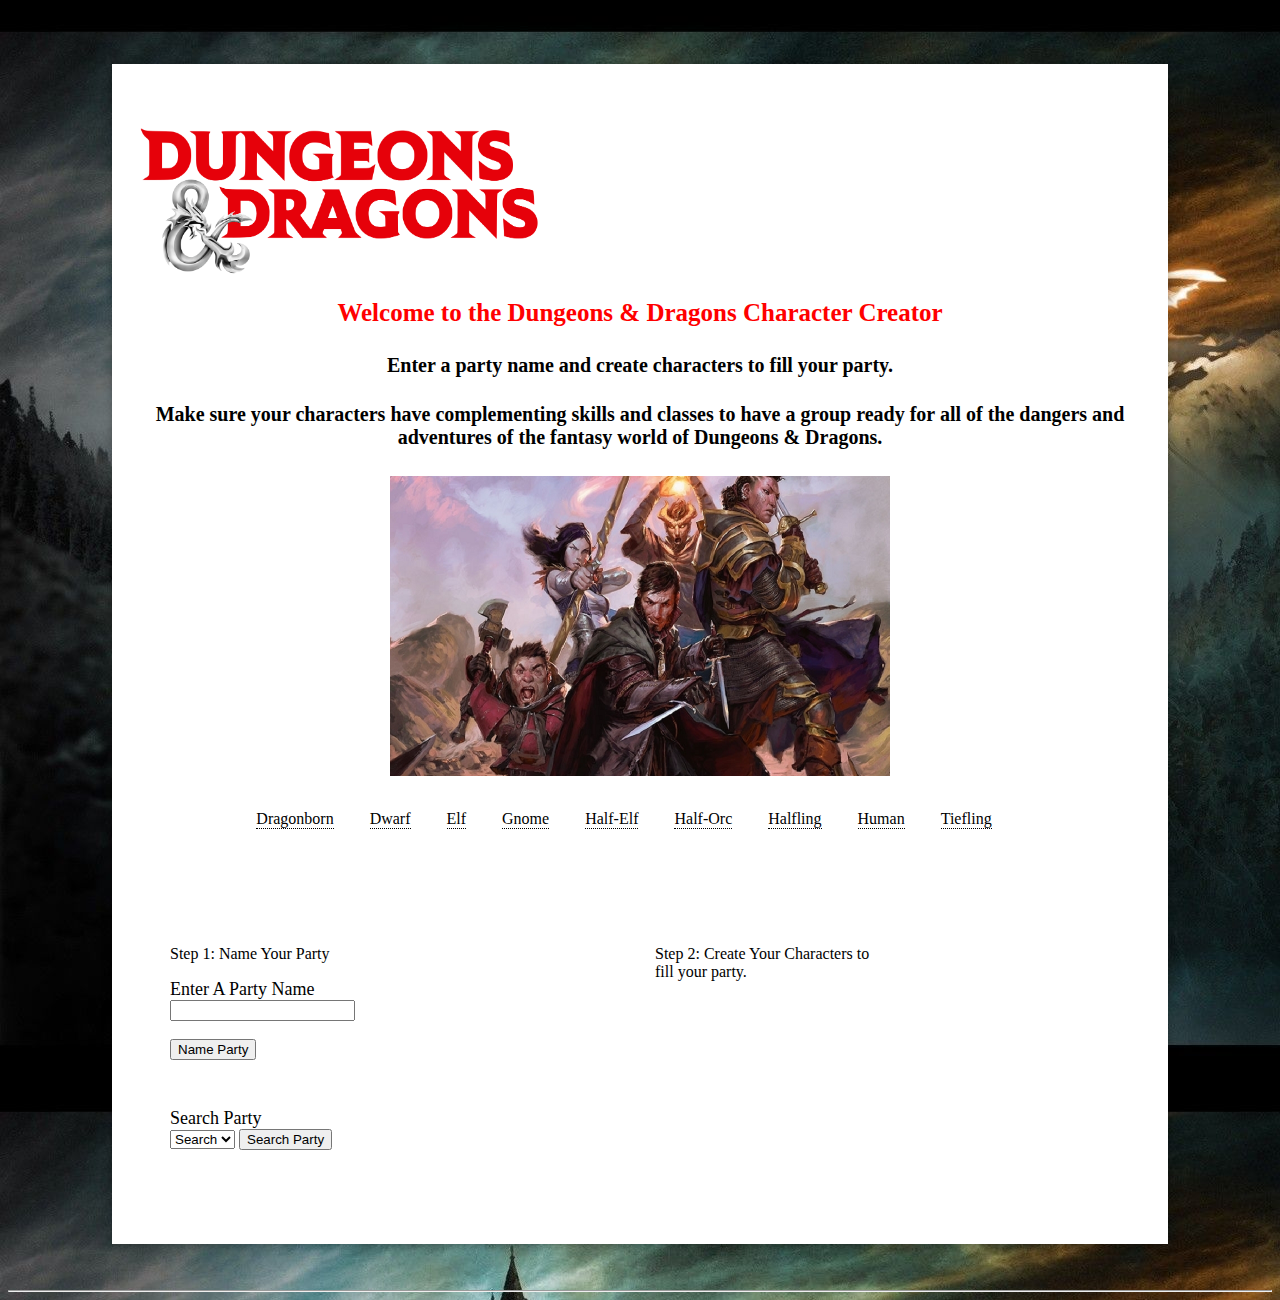
<file: index.html>
<!DOCTYPE html>

<html lang="en">
    <head>
        <meta charset="=utf-8">
        <title>DnD Character Creator</title>
        <script src="src/party.js" defer></script>
        <script src="src/character.js" defer></script>
        <script src="index.js" defer ></script>
        <link rel="stylesheet" href="stylesheet.css">
    </head>
<body>
    <br>
    <br>
<div id="wrapper">
    <br>
    <br>
    <img src="images/2560px-Dungeons_&_Dragons_5th_Edition_logo.svg.png"  alt="dnd-logo" width="400" height="150">
    
    <!--Page content-->
    <h1>Welcome to the Dungeons & Dragons Character Creator</h1>
    <h4>Enter a party name and create characters to fill your party.</h4>
    <h4>Make sure your characters have complementing skills and classes to have a group ready for all of the dangers and adventures of the fantasy world of Dungeons & Dragons.</h4>
    <img src="images/dnd characters.png" alt="dnd-characters" width="500" height="300" id="dnd-characters">
    <br>
    <!--Tooltip-->
    <div class="hover-race">
    <div class="tooltip">Dragonborn
        <span class="tooltiptext">Dragonborn tend to extremes, making a conscious choice for one side or the other in the cosmic war between good and evil. Most dragonborn are good, but those who side with evil can be terrible villains.</span>
    </div>

    <div class="tooltip">Dwarf
        <span class="tooltiptext">Most dwarves are lawful, believing firmly in the benefits of a well-ordered society. They tend toward good as well, with a strong sense of fair play and a belief that everyone deserves to share in the benefits of a just order.</span>
    </div>

    <div class="tooltip">Elf
        <span class="tooltiptext">Elves love freedom, variety, and self-expression, so they lean strongly toward the gentler aspects of chaos. They value and protect others' freedom as well as their own, and they are more often good than not. The drow are an exception; their exile has made them vicious and dangerous. Drow are more often evil than not</span>
    </div>

    <div class="tooltip">Gnome
        <span class="tooltiptext">Gnomes are most often good. Those who tend toward law are sages, engineers, researchers, scholars, investigators, or inventors. Those who tend toward chaos are minstrels, tricksters, wanderers, or fanciful jewelers. Gnomes are good-hearted, and even the tricksters among them are more playful than vicious.</span>
    </div>

    <div class="tooltip">Half-Elf
        <span class="tooltiptext">Half-elves share the chaotic bent of their elven heritage. They value both personal freedom and creative expression, demonstrating neither love of leaders nor desire for followers. They chafe at rules, resent others' demands, and sometimes prove unreliable, or at least unpredictable.</span>
    </div>

    <div class="tooltip">Half-Orc
        <span class="tooltiptext">Half-orcs inherit a tendency toward chaos from their orc parents and are not strongly inclined toward good. Half-orcs raised among orcs and willing to live out their lives among them are usually evil.</span>
    </div>
    <div class="tooltip">Halfling
        <span class="tooltiptext">Most halflings are lawful good. As a rule, they are good-hearted and kind, hate to see others in pain, and have no tolerance for oppression. They are also very orderly and traditional, leaning heavily on the support of their community and the comfort of their old ways.</span>
    </div>
    <div class="tooltip">Human
        <span class="tooltiptext">Humans tend toward no particular alignment. The best and the worst are found among them.</span>
    </div>
    <div class="tooltip">Tiefling
        <span class="tooltiptext">Tieflings might not have an innate tendency toward evil, but many of them end up there. Evil or not, an independent nature inclines many tieflings toward a chaotic alignment.</span>
    </div>
    </div>
        <br>
        <br>
        <br>
        <div class="container">

            <div class="container">
                <p>Step 1: Name Your Party</p><br>
                <form id="party-form">
                    <label>Enter A Party Name</label><br>
                    <input type="text" id="party-name" name="party-name" required><br><br>
                    <input type="submit" id="submit-party" value="Name Party"><br><br>
                </form>
             </div>

            <div class="container">
                <p> Step 2: Create Your Characters to fill your party.</p><br>
                <form id="character-form" hidden>
                    <label>Name Your Character</label><br>
                <input type="text" id="name" name="name" required><br><br>

                <label>Select A Race For Your Character</label><br>
                <select id="species-dropdown" name="race"><br>
                    <option selected="selected">Choose A Race</option>
                </select><br><br>

                <label>Select A Class</label><br>
                <select id="class-dropdown" name="class">
                    <option selected="selected">Choose A Class</option>
                </select><br><br>

                <label>Select Your Alignment</label><br>
                <select id="alignment-dropdown" name="alignment">
                    <option selected="selected">Choose An Alignment</option>
                </select><br><br>

                <label>Select Your Main Weapon</label><br>
            <select id="weapon-dropdown" name="primary-weapon">
                <option selected="selected">Choose A Weapon</option>
            </select><br><br>
            
                <label>Choose A Secondary Weapon</label><br>
                <select id="secondary-weapon-dropdown" name="secondary-weapon">
                    <option selected="selected">Choose A Secondary Weapon</option>
                </select><br><br>
            <input type="submit" value="Save Character" id="submit-character"></input>
            </form>
        </div>
        <div class="container" id="search-party">
            <form id="search-form">
            <label>Search Party</label><br>
            <select id="party-dropdown" name="party-search"> 
            <option selected="selected">Search</option><br>
        </select>
            <input type="submit" value="Search Party"><br>
            </form>
        </div>
    <div class="container" id="character-container">
        <!--  -->
    </div>
    <!-- <div class="container" id="search-party">
        <form id="party-search-form">
            <label>Enter Your Party Name To Retrieve Your Characters</label>
            <input type="text" id="search-input">
            <input type="submit" value="Search Party" name="search-party">
            </form>
        </div> -->
    </div>
    <br>
    <br>
   
</div>
</div>
<br>
<hr>


   

</body>

</html>
</file>
<file: stylesheet.css>
h1 {
    color: red;
    font-size: 25px;
    text-align: center;
}

h4 {
    font-size: 20px;
    text-align: center;
}

label {
    font-size: 18px;
}

body {
    background-image: url(images/117900.jpg);
}

.hover-race {
    text-align: center;
    margin: 1em;
}
.tooltip {
    position: relative;
    display: inline-block;
    border-bottom: 1px dotted black; 
    margin-right: 2em;
  }

  .tooltip .tooltiptext {
    visibility: hidden;
    width: 120px;
    background-color: gray;
    color: #fff;
    text-align: center;
    padding: 5px 0;
    border-radius: 6px;
  
    /* Position the tooltip text */
    position: absolute;
    z-index: 1;
    bottom: 125%;
    left: 50%;
    margin-left: -60px;
  
    /* Fade in tooltip */
    opacity: 0;
    transition: opacity 0.3s;
  }
  
  /* Tooltip arrow */
  .tooltip .tooltiptext::after {
    content: "";
    position: absolute;
    top: 100%;
    left: 50%;
    margin-left: -5px;
    border-width: 5px;
    border-style: solid;
    border-color: #555 transparent transparent transparent;
  }
  
  /* Show the tooltip text when you mouse over the tooltip container */
  .tooltip:hover .tooltiptext {
    visibility: visible;
    opacity: 1;
  }

#dnd-characters {
    display: block;
    margin-left: auto;
    margin-right: auto;
    /* width: 50%; */
  
}

#wrapper {
    background: #fff;
    -moz-box-shadow: 0 0 10px rgba(0,0,0,.3);
    -webkit-box-shadow: 0 0 10px rgba(0,0,0,.3);
    box-shadow: 0 0 10px rgba(0,0,0,.3);
    margin: 20px auto;
    max-width: 1000px;
    padding: 2.25%; /* 18px / 800px */
    width: 85%;
}

.container {
    display: grid;
    grid-template-columns: 1fr 1fr;
    margin: 15px;
}

@font-face {
    font-family: 'dndcregular';
    src: url('dndc-webfont.woff2') format('woff2'),
         url('dndc-webfont.woff') format('woff');
    font-weight: normal;
    font-style: normal;

}
</file>
